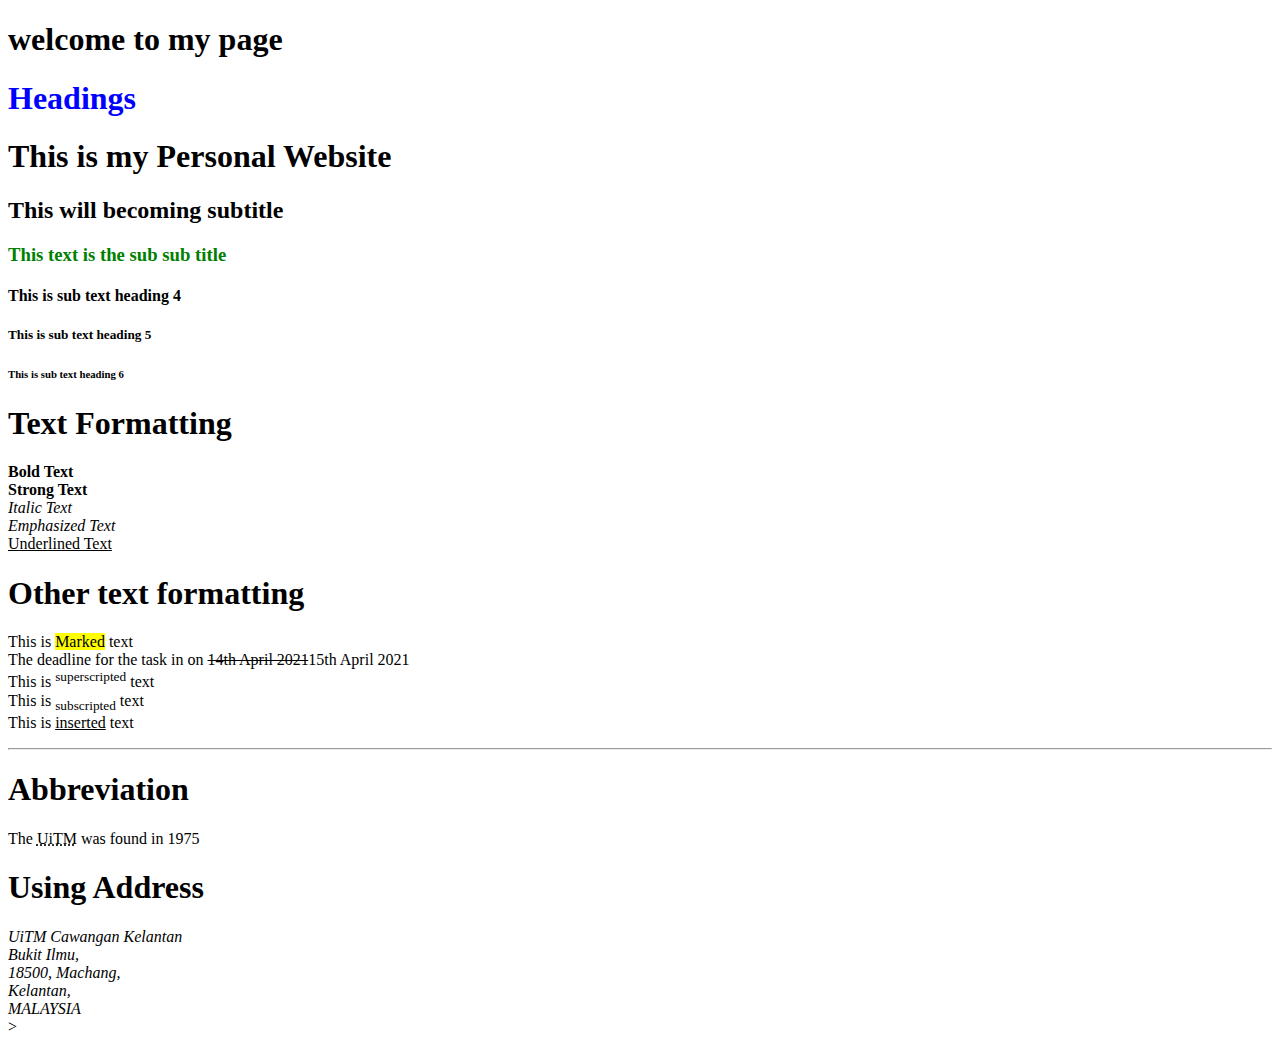
<file: index.html>
<!DOCTYPE html>
<html>
<head>
	<title>This is my first webpage</title>
</head>
<body>
<h1>welcome to my page</h1>	
<h1 style="color:blue">Headings</h1>
<h1>This is my Personal Website</h1>
	<h2>This will becoming subtitle</h2>
	<h3 style="color:green;">This text is the sub sub title</h3>
	<h4>This is sub text heading 4</h4>
	<h5>This is sub text heading 5</h5>
	<h6>This is sub text heading 6</h6>
<p>
<h1>Text Formatting</h1>
	<b>Bold Text</b><br>
	<strong>Strong Text</strong><br>
	<i>Italic Text</i><br>
	<em>Emphasized Text</em><br>
	<u>Underlined Text</u>
<p>
<h1>Other text formatting</h1>
	This is <mark>Marked</mark> text<br>
	The deadline for the task in on <del>14th April 2021</del>15th April 2021<br>
	This is <sup>superscripted</sup> text<br>
	This is <sub>subscripted</sub> text<br>
	This is <ins>inserted</ins> text
<p>
<hr>
<h1>Abbreviation</h1>

The <abbr title="Universiti Teknologi MARA">UiTM</abbr> was found in 1975
<p>
<h1>Using Address</h1>

<address>
	UiTM Cawangan Kelantan<br>
	Bukit Ilmu,<br>
	18500, Machang,<br>
	Kelantan,<br>
	MALAYSIA
</address>

</body>
</html>





</body>
</html>>
</file>
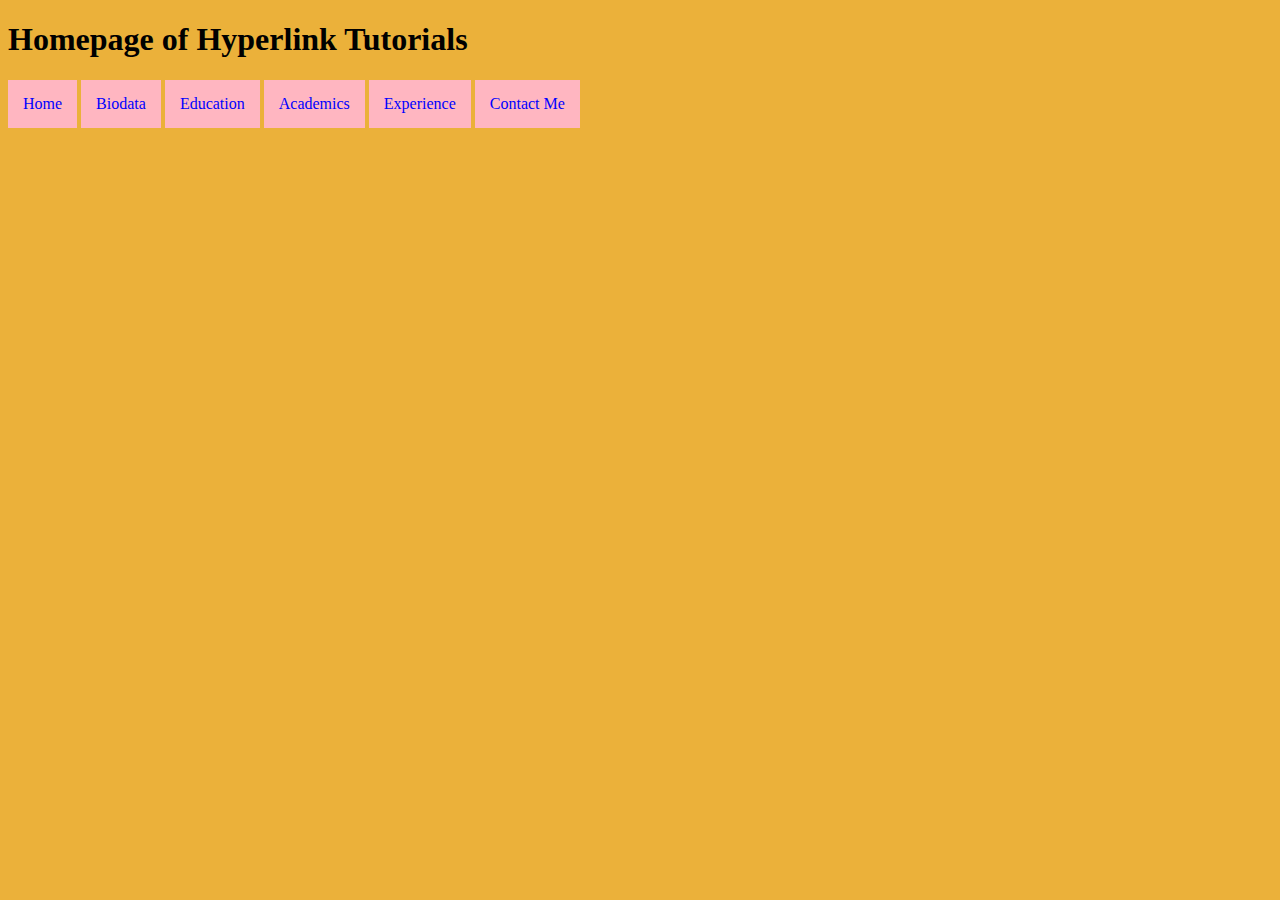
<file: hyperlinks tutorial/index.html>
<!DOCTYPE html>
<html>
<head>
	<title>Hyperlink Tutorial</title>
	<link rel="stylesheet" href="css/style.css">
</head>
<body>

<h1>Homepage of Hyperlink Tutorials</h1>

<a href="index.html">Home</a>
<a href="biodata.html">Biodata</a>
<a href="education.html">Education</a>
<a href="academics.html">Academics</a>
<a href="experience.html">Experience</a>
<a href="contact.html">Contact Me</a>

</body>
</html>
</file>
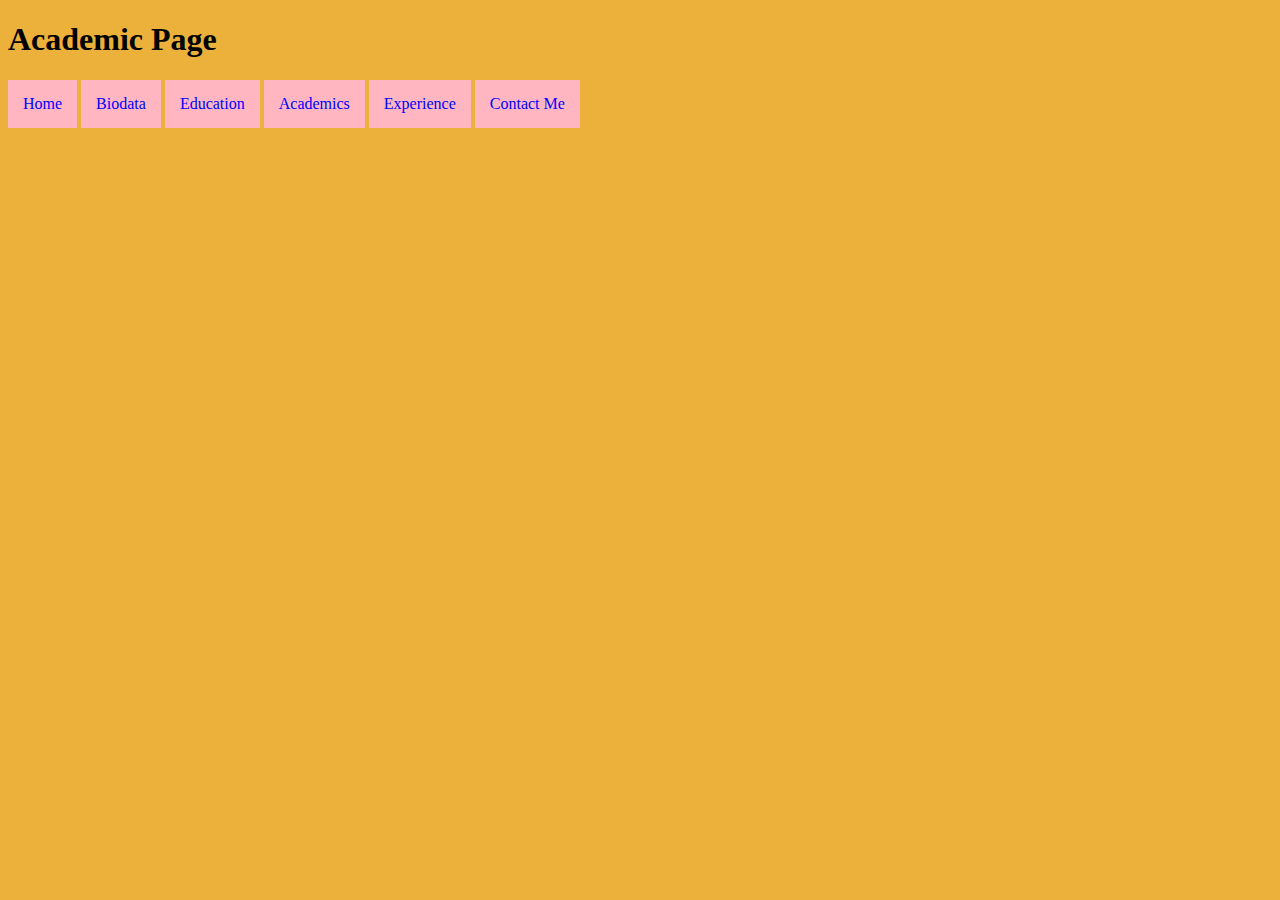
<file: hyperlinks tutorial/academics.html>
<!DOCTYPE html>
<html>
<head>
	<title>Academics</title>
	<link rel="stylesheet" href="css/style.css">
</head>
<body>

<h1>Academic Page</h1>
<a href="index.html">Home</a>
<a href="biodata.html">Biodata</a>
<a href="education.html">Education</a>
<a href="academics.html">Academics</a>
<a href="experience.html">Experience</a>
<a href="contact.html">Contact Me</a>

</body>
</html>
</file>
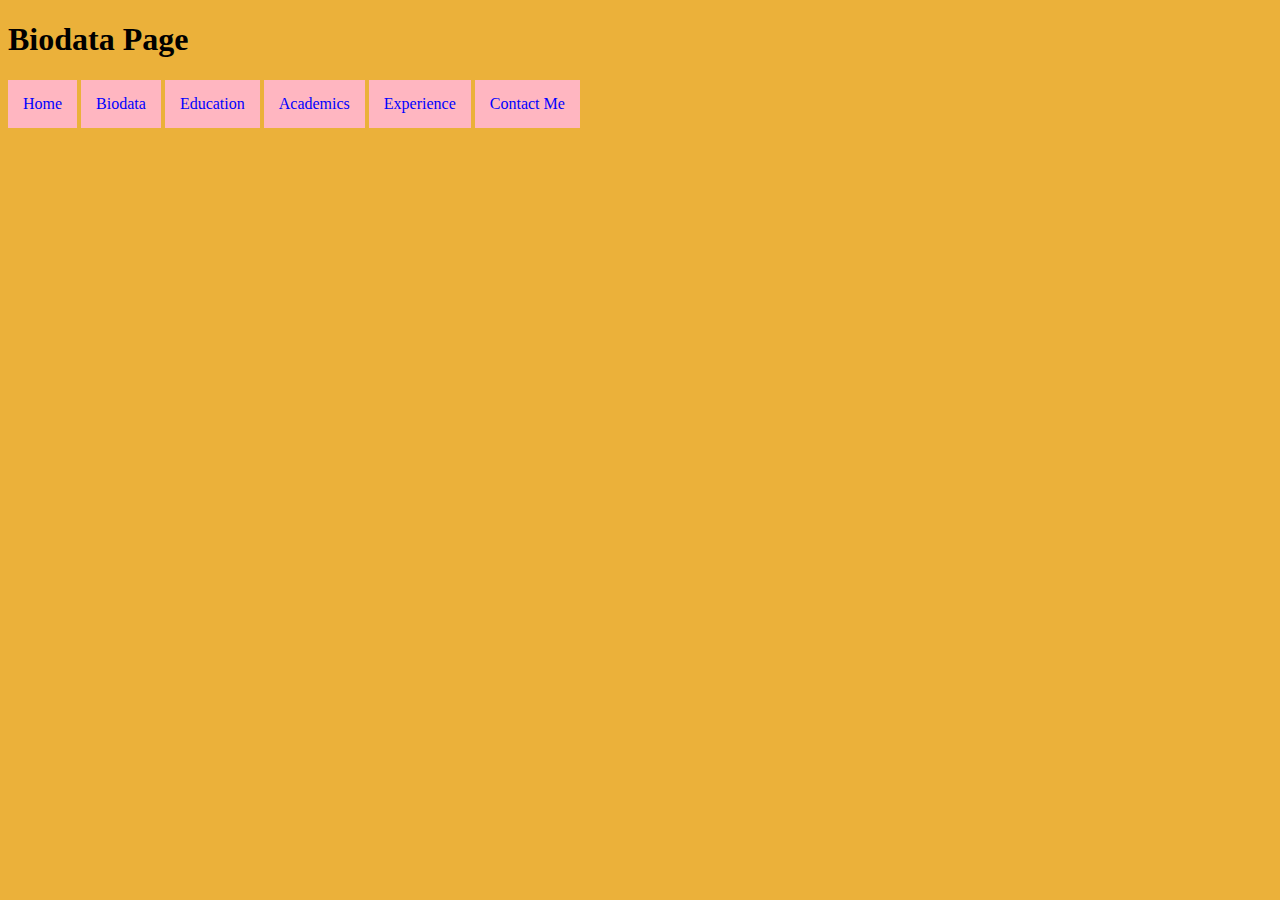
<file: hyperlinks tutorial/biodata.html>
<!DOCTYPE html>
<html>
<head>
	<title>Biodata</title>
	<link rel="stylesheet" href="css/style.css">
</head>
<body>

<h1>Biodata Page</h1>
<a href="index.html">Home</a>
<a href="biodata.html">Biodata</a>
<a href="education.html">Education</a>
<a href="academics.html">Academics</a>
<a href="experience.html">Experience</a>
<a href="contact.html">Contact Me</a>

</body>
</html>
</file>
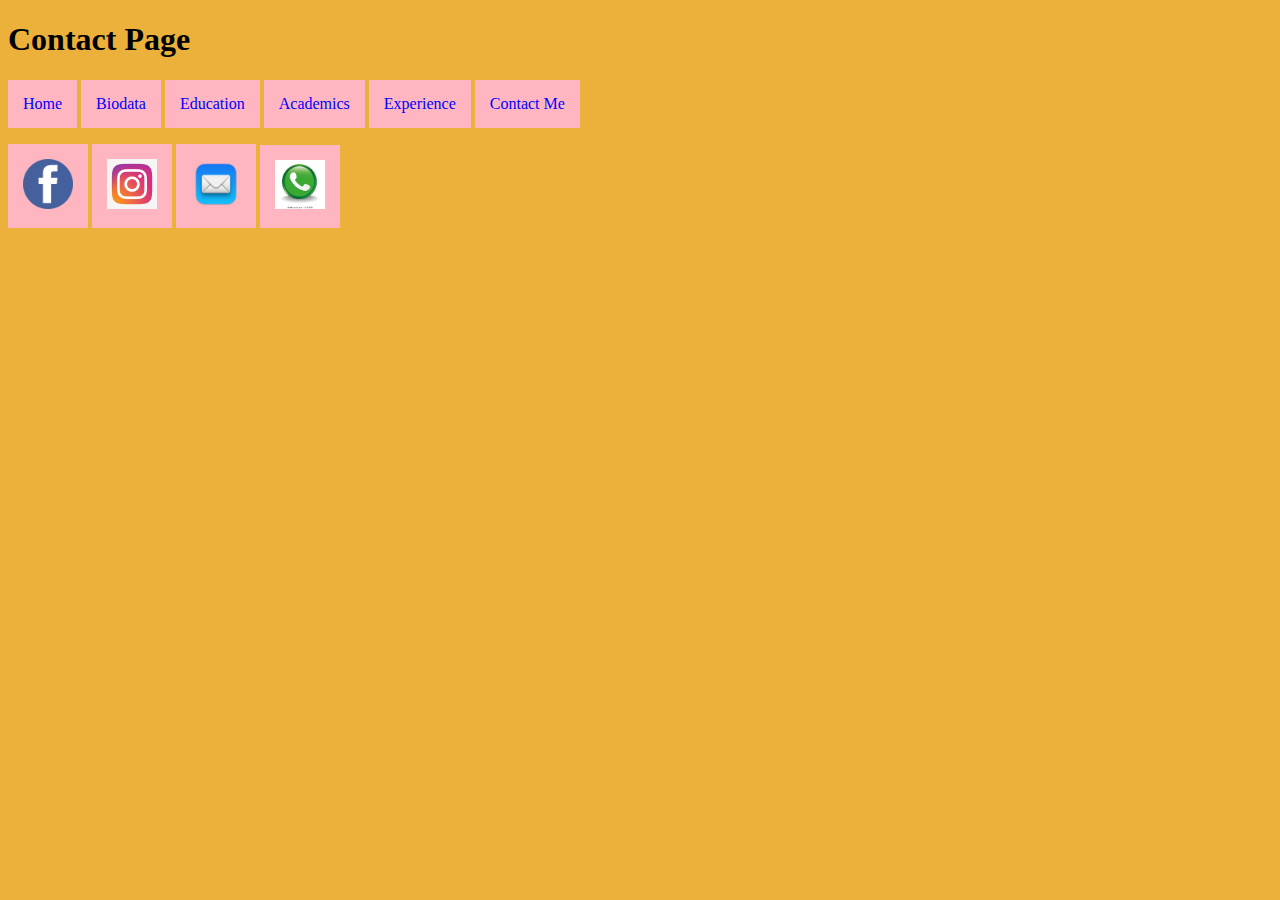
<file: hyperlinks tutorial/contact.html>
<!DOCTYPE html>
<html>
<head>
	<title>Contact</title>
	<link rel="stylesheet" href="css/style.css">
</head>
<body>

<h1>Contact Page</h1>
<a href="index.html">Home</a>
<a href="biodata.html">Biodata</a>
<a href="education.html">Education</a>
<a href="academics.html">Academics</a>
<a href="experience.html">Experience</a>
<a href="contact.html">Contact Me</a>

<!--using image as hyperlinks-->
<p></p>
<a href="https://www.facebook.com" target="-blank"><img src="images/fb-icon.webp" width="50px"></a>

<a href="https://www.instagram.com/ieyna_rajab" target="-blank"><img src="images/ig-icon.jpg" width="50px"></a>

<a href="mailto:sabrinanur994@gmail.com" target="-blank"><img src="images/mail-icon.png" width="50px"></a>

<a href="tel:+601114925942" target="-blank"><img src="images/tel-icon.jpg" width="50px"></a>

</body>
</html>
</file>
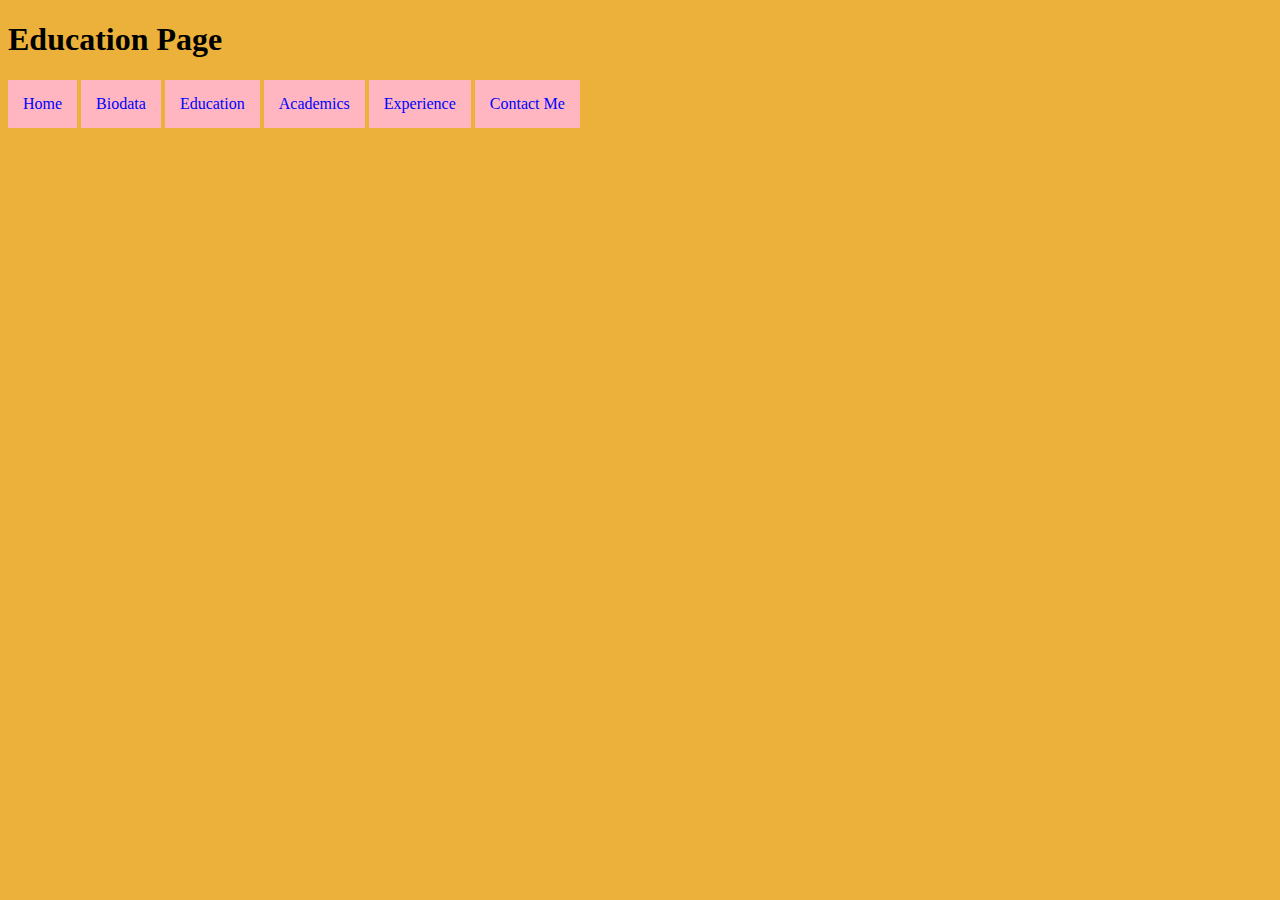
<file: hyperlinks tutorial/education.html>
<!DOCTYPE html>
<html>
<head>
	<title>Education</title>
	<link rel="stylesheet" href="css/style.css">
</head>
<body>

<h1>Education Page</h1>
<a href="index.html">Home</a>
<a href="biodata.html">Biodata</a>
<a href="education.html">Education</a>
<a href="academics.html">Academics</a>
<a href="experience.html">Experience</a>
<a href="contact.html">Contact Me</a>

</body>
</html>
</file>
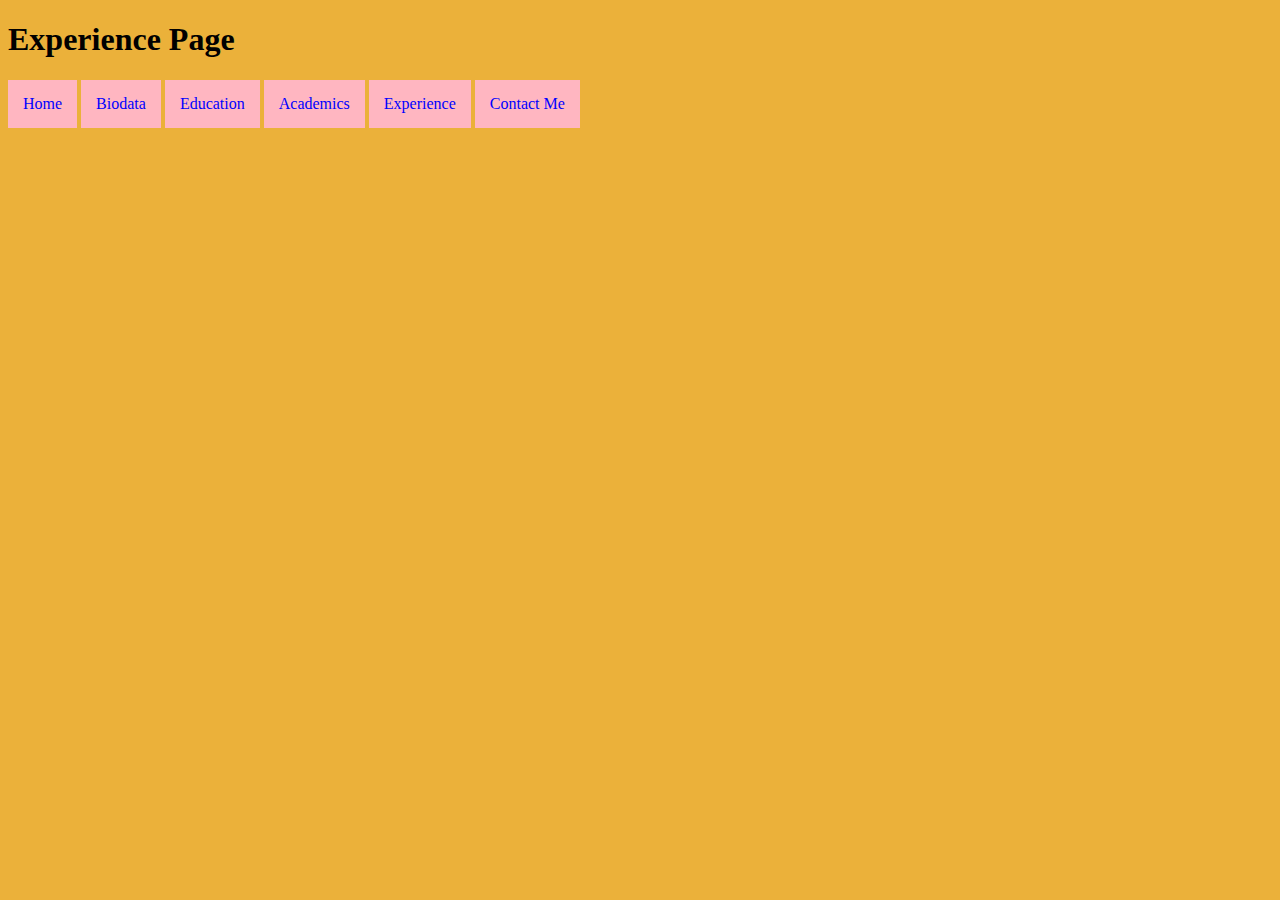
<file: hyperlinks tutorial/experience.html>
<!DOCTYPE html>
<html>
<head>
	<title>Experience</title>
	<link rel="stylesheet" href="css/style.css">
</head>
<body>

<h1>Experience Page</h1>	
<a href="index.html">Home</a>
<a href="biodata.html">Biodata</a>
<a href="education.html">Education</a>
<a href="academics.html">Academics</a>
<a href="experience.html">Experience</a>
<a href="contact.html">Contact Me</a>

</body>
</html>
</file>
<file: hyperlinks tutorial/css/style.css>
body
	{
		background-color: #ebb13a;
	}

a:link, a:visited
    {
		color: blue;
		background-color: lightpink;
		text-decoration: none;
		padding: 15px;
		text-align: center;
		display: inline-block;
		font-family: verdana;
	}


a:hover
    {
		color: orange;
		background-color: lightgrey;
		text-decoration: underline;
	}

a:active
    {
		color: red;
		background-color: lightgreen;
		text-decoration: underline;
	}
</file>
